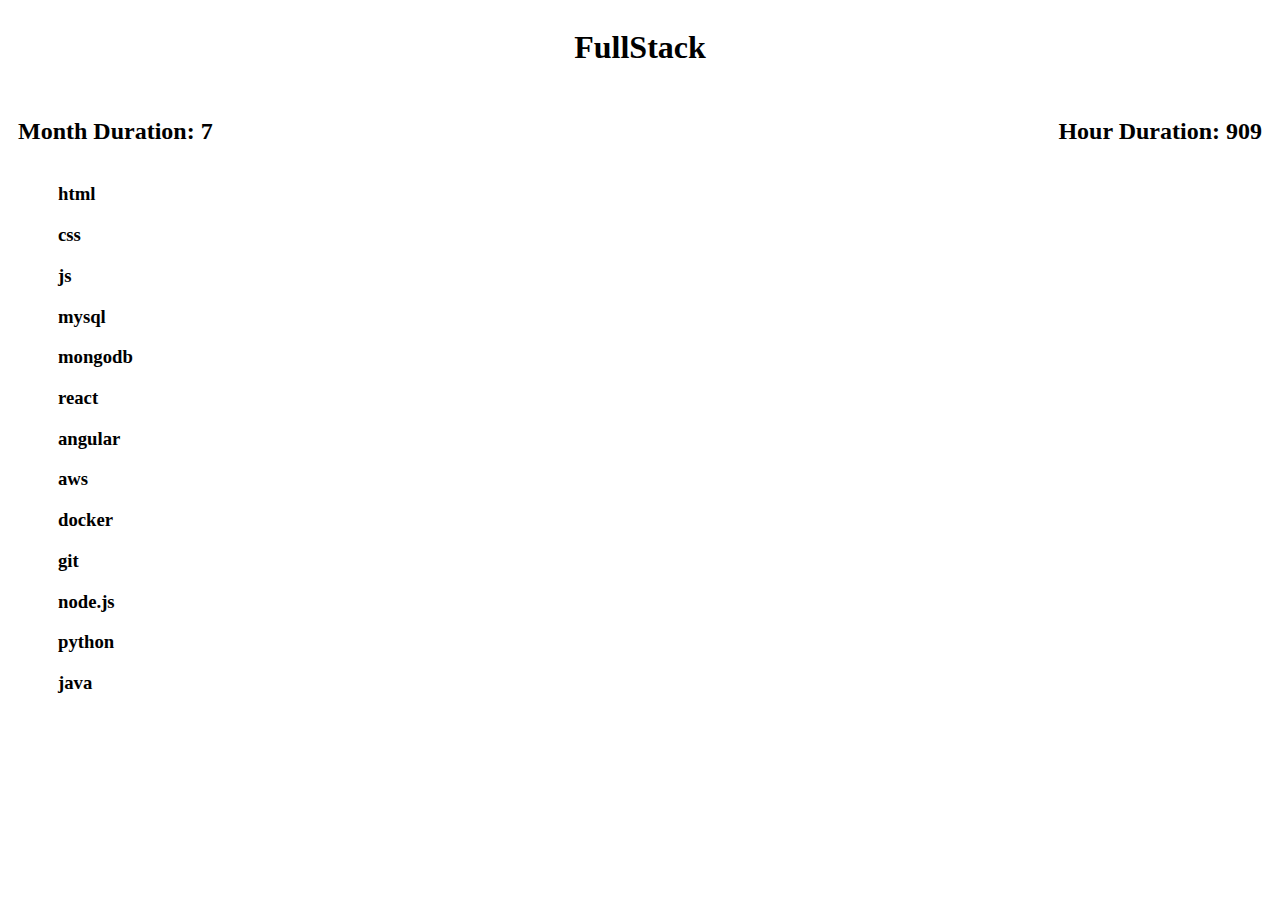
<file: lesson9/1/index.html>
<!doctype html>
<html lang="en">
<head>
    <meta charset="UTF-8">
    <meta name="viewport"
          content="width=device-width, user-scalable=no, initial-scale=1.0, maximum-scale=1.0, minimum-scale=1.0">
    <meta http-equiv="X-UA-Compatible" content="ie=edge">
    <title>Document</title>
    <link rel="stylesheet" href="styles/main.css">
</head>
<body>

<script src="scripts/main.js"></script>

</body>
</html>
</file>
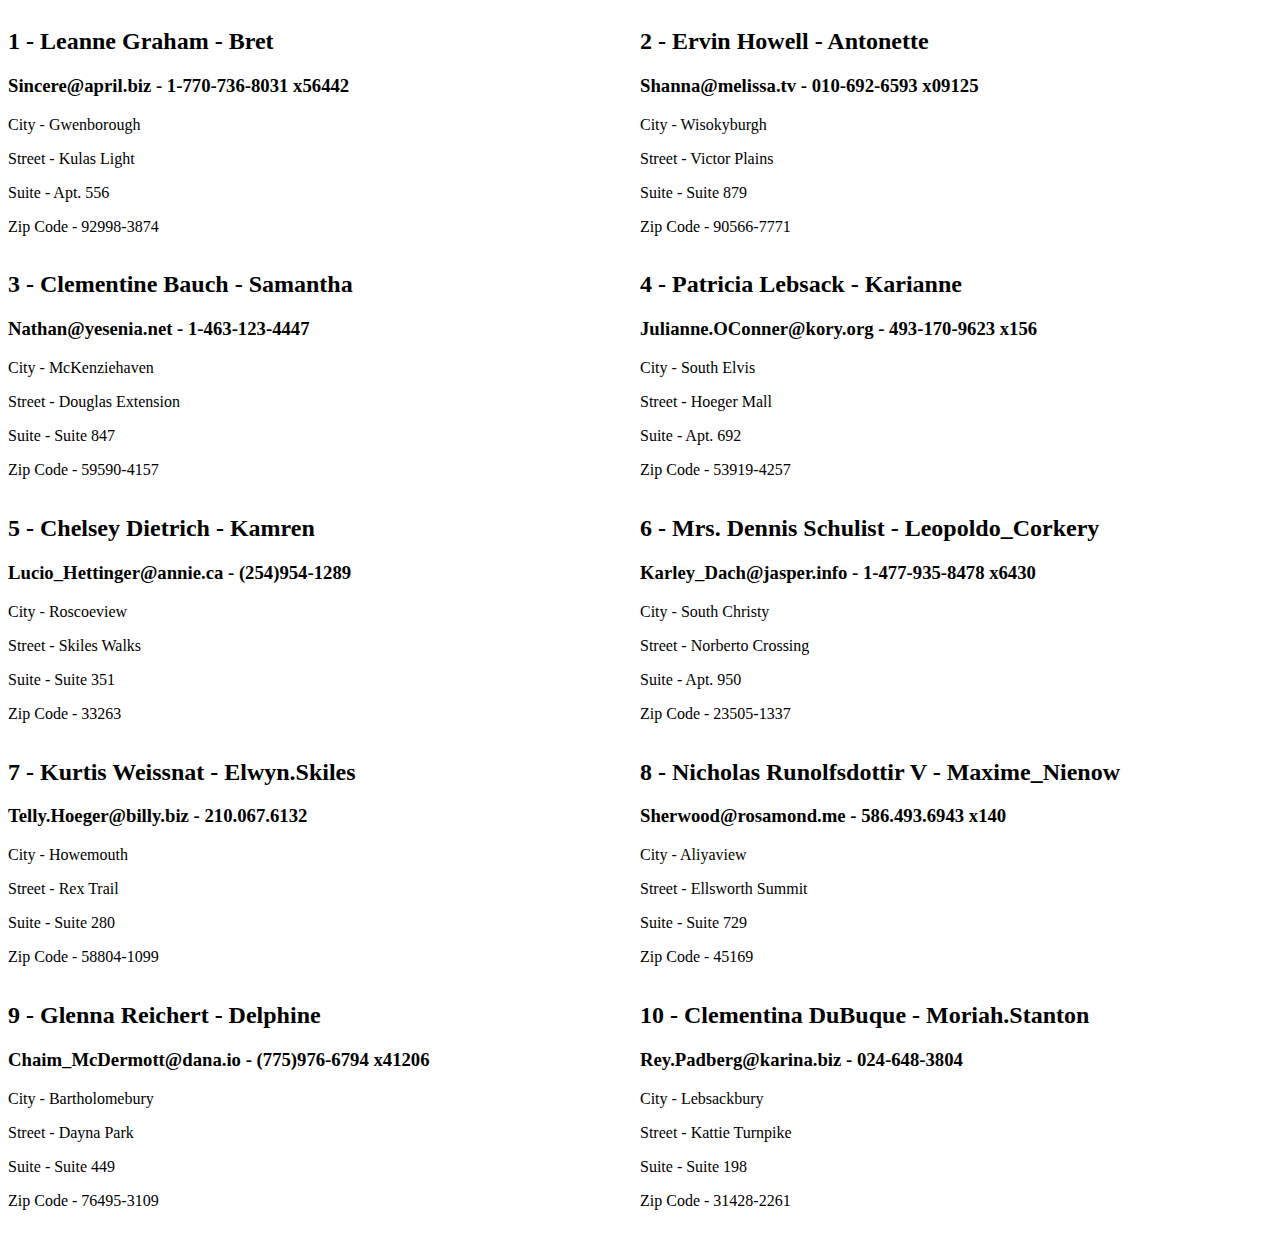
<file: tasks/task3/index.html>
<!DOCTYPE html>
<html lang="en">
<head>
  <meta charset="UTF-8">
  <title>Title</title>
  <script src="scripts/main.js"></script>
  <link rel="stylesheet" href="css/main.css">

</head>
<body>

<!--template 1.1-->



  <!--

  ...
  ...
  ...
  other users

  -->




</body>
</html>
</file>
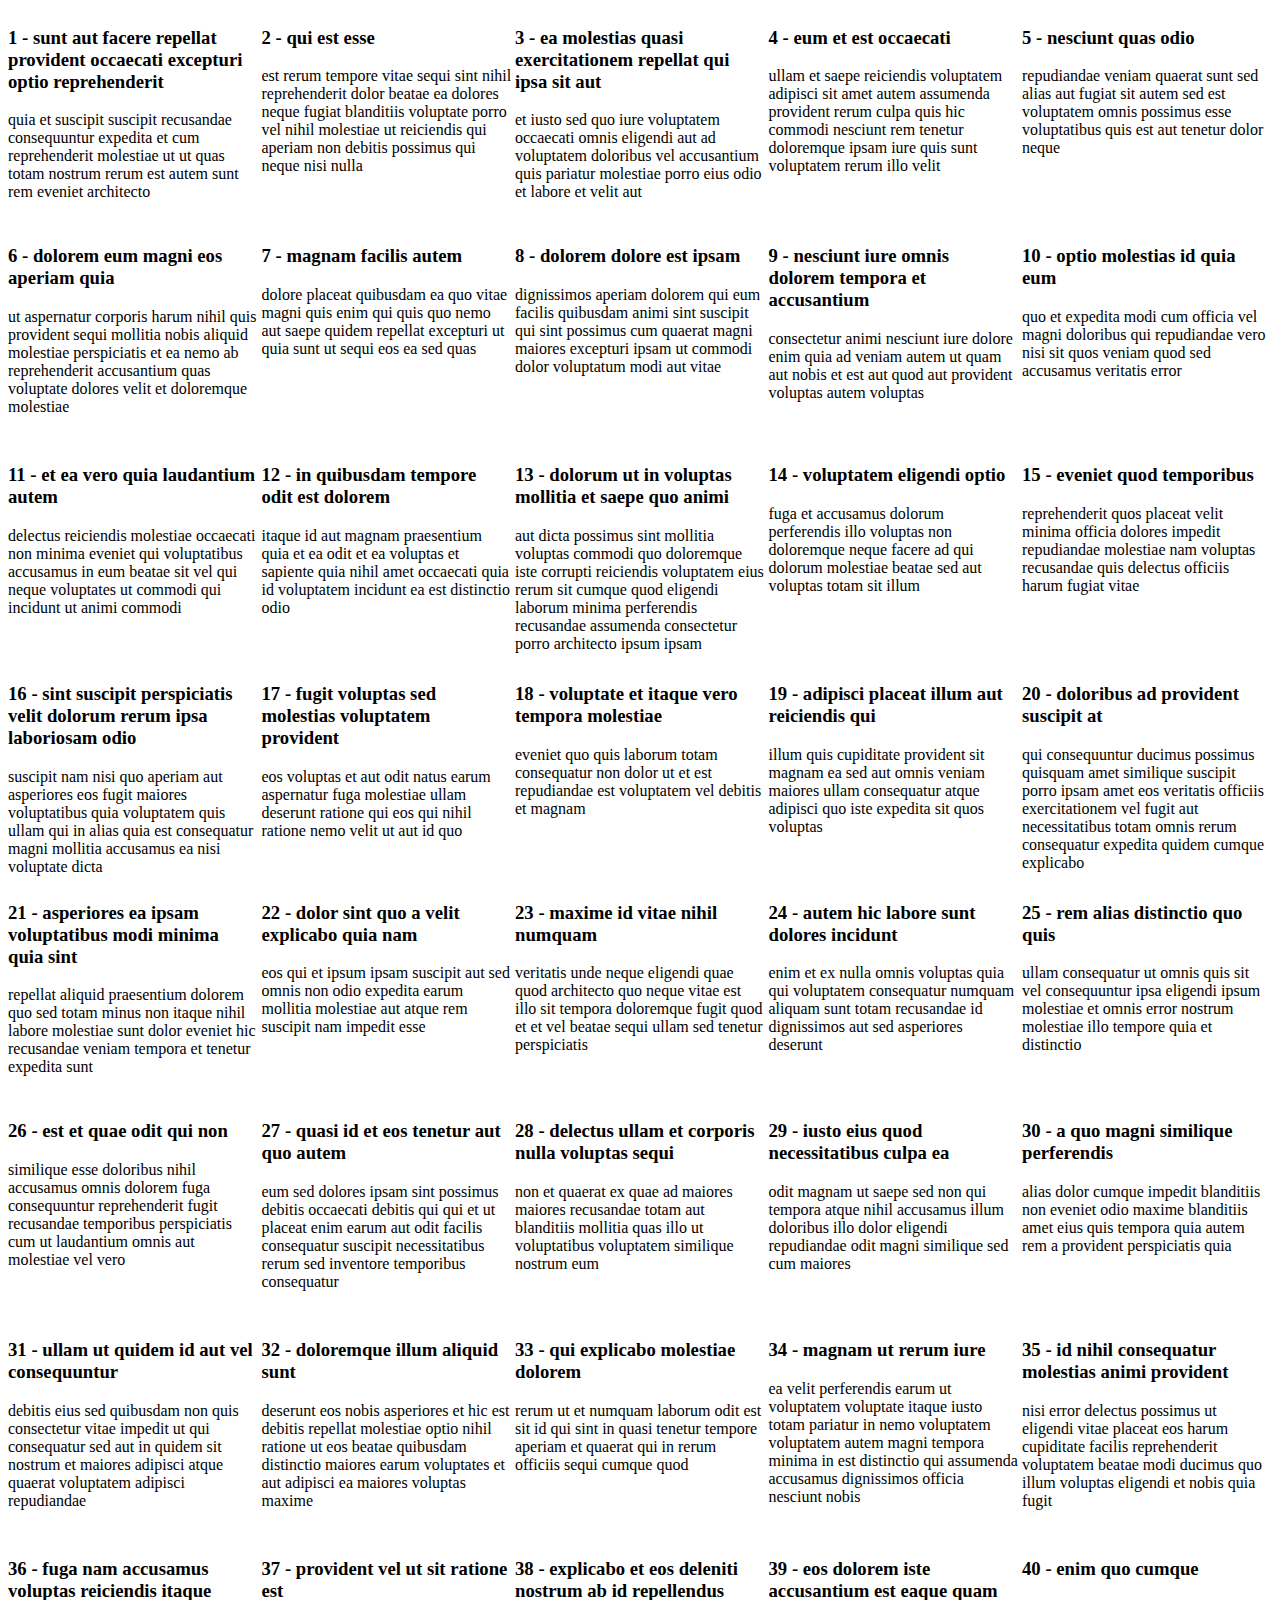
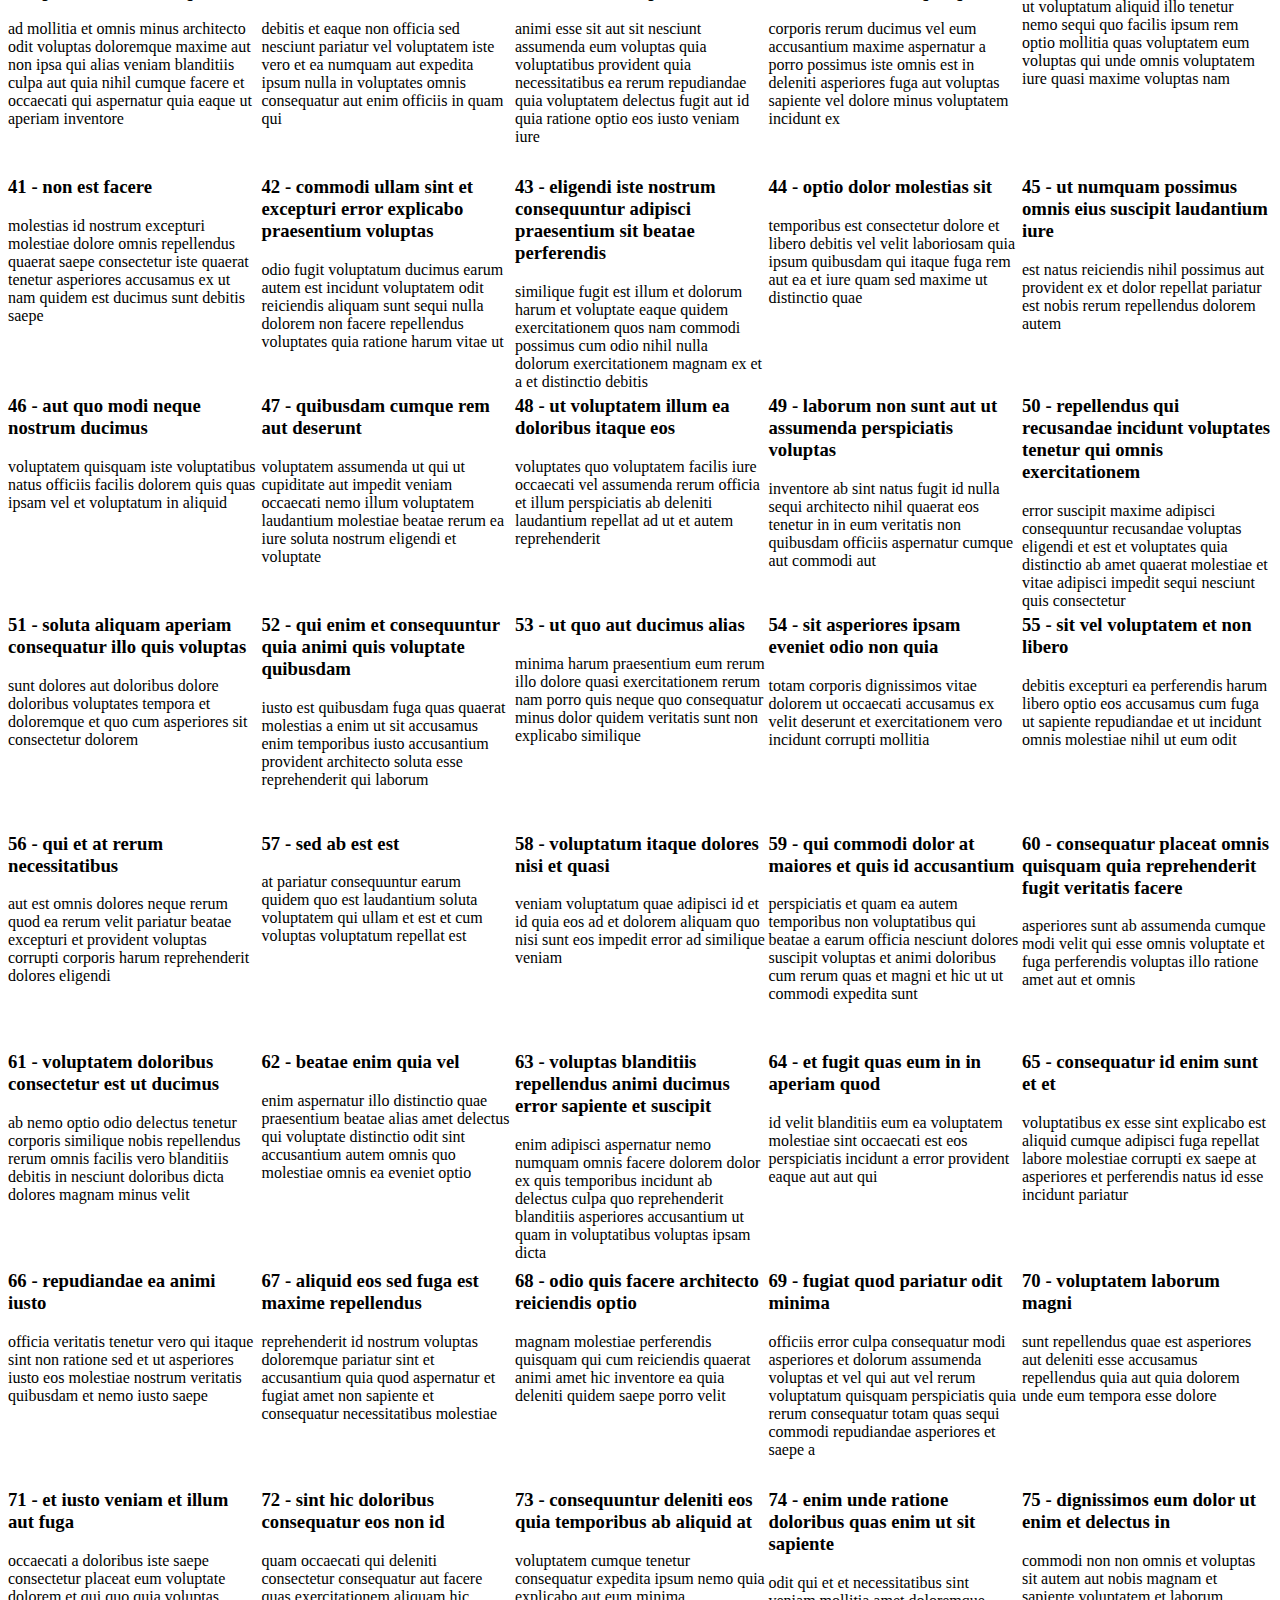
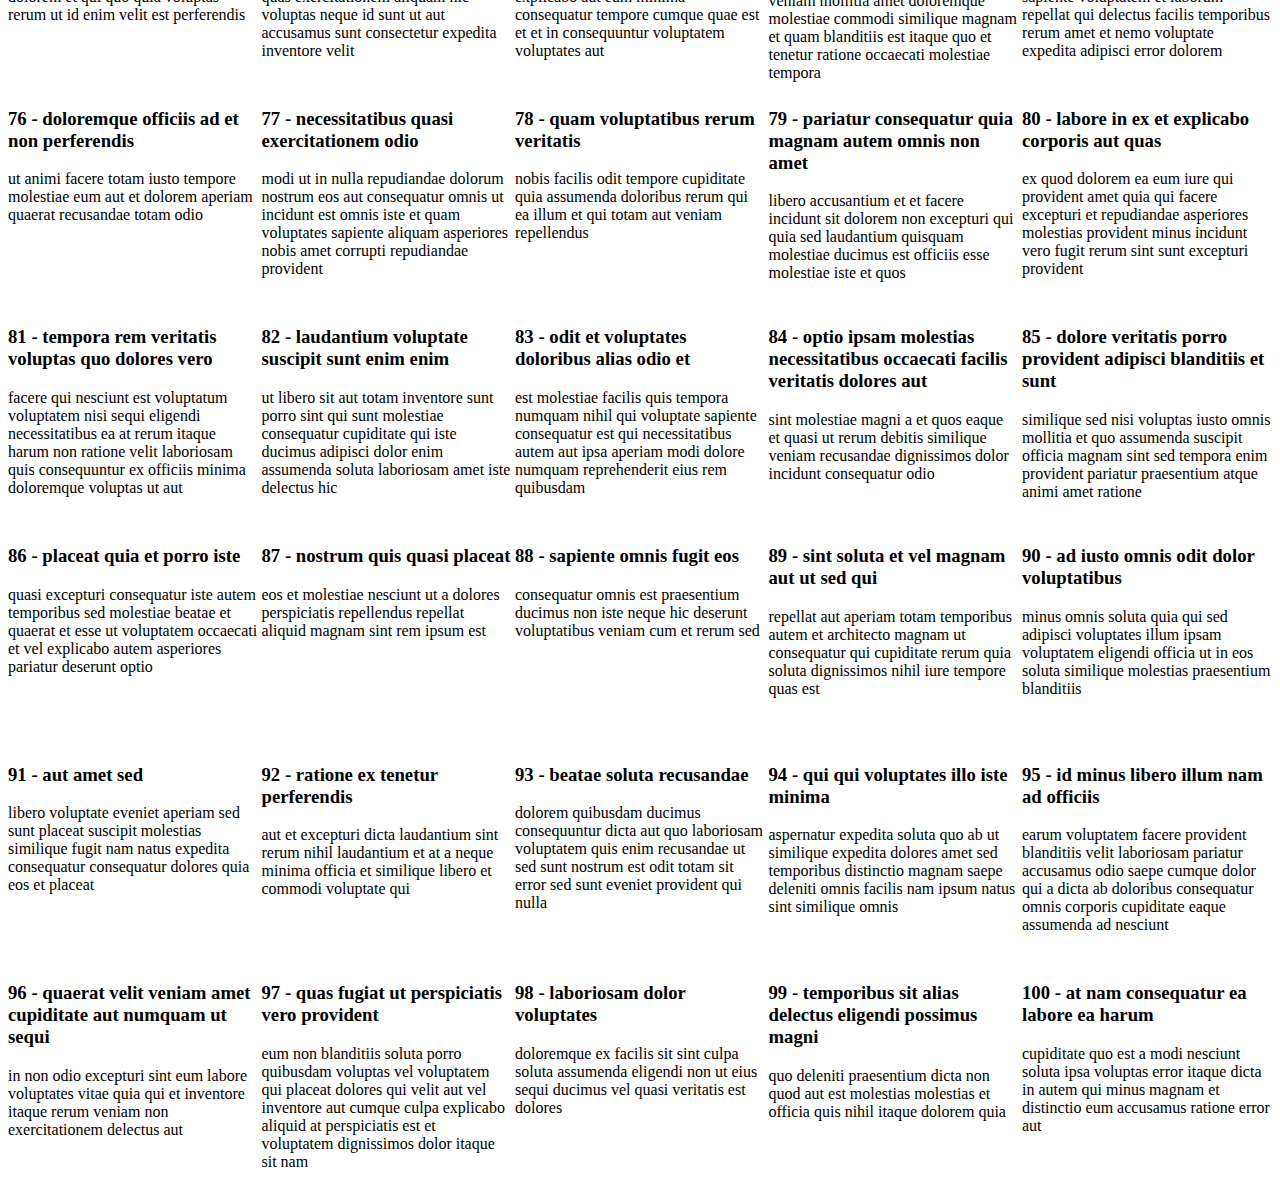
<file: tasks/task5/index.html>
<!DOCTYPE html>
<html lang="en">
<head>
    <meta charset="UTF-8">
    <title>Title</title>
    <script src="scripts/main.js"></script>
    <link rel="stylesheet" href="css/main.css">
</head>
<body>
<!--template 1.1-->


<script>
    /*За допомогою циклу вивести всю інформацію про пости використовуючи шаблон Template 1.1.
    * ЗА допомоги стилів побудувати структуру "сітки" по 5 об'єктів в лінію
    * */
    [
        {
            userId: 1,
            id: 1,
            title: 'sunt aut facere repellat provident occaecati excepturi optio reprehenderit',
            body: 'quia et suscipit\nsuscipit recusandae consequuntur expedita et cum\nreprehenderit molestiae ut ut quas totam\nnostrum rerum est autem sunt rem eveniet architecto'
        },
        {
            userId: 1,
            id: 2,
            title: 'qui est esse',
            body: 'est rerum tempore vitae\nsequi sint nihil reprehenderit dolor beatae ea dolores neque\nfugiat blanditiis voluptate porro vel nihil molestiae ut reiciendis\nqui aperiam non debitis possimus qui neque nisi nulla'
        },
        {
            userId: 1,
            id: 3,
            title: 'ea molestias quasi exercitationem repellat qui ipsa sit aut',
            body: 'et iusto sed quo iure\nvoluptatem occaecati omnis eligendi aut ad\nvoluptatem doloribus vel accusantium quis pariatur\nmolestiae porro eius odio et labore et velit aut'
        },
        {
            userId: 1,
            id: 4,
            title: 'eum et est occaecati',
            body: 'ullam et saepe reiciendis voluptatem adipisci\nsit amet autem assumenda provident rerum culpa\nquis hic commodi nesciunt rem tenetur doloremque ipsam iure\nquis sunt voluptatem rerum illo velit'
        },
        {
            userId: 1,
            id: 5,
            title: 'nesciunt quas odio',
            body: 'repudiandae veniam quaerat sunt sed\nalias aut fugiat sit autem sed est\nvoluptatem omnis possimus esse voluptatibus quis\nest aut tenetur dolor neque'
        },
        {
            userId: 1,
            id: 6,
            title: 'dolorem eum magni eos aperiam quia',
            body: 'ut aspernatur corporis harum nihil quis provident sequi\nmollitia nobis aliquid molestiae\nperspiciatis et ea nemo ab reprehenderit accusantium quas\nvoluptate dolores velit et doloremque molestiae'
        },
        {
            userId: 1,
            id: 7,
            title: 'magnam facilis autem',
            body: 'dolore placeat quibusdam ea quo vitae\nmagni quis enim qui quis quo nemo aut saepe\nquidem repellat excepturi ut quia\nsunt ut sequi eos ea sed quas'
        },
        {
            userId: 1,
            id: 8,
            title: 'dolorem dolore est ipsam',
            body: 'dignissimos aperiam dolorem qui eum\nfacilis quibusdam animi sint suscipit qui sint possimus cum\nquaerat magni maiores excepturi\nipsam ut commodi dolor voluptatum modi aut vitae'
        },
        {
            userId: 1,
            id: 9,
            title: 'nesciunt iure omnis dolorem tempora et accusantium',
            body: 'consectetur animi nesciunt iure dolore\nenim quia ad\nveniam autem ut quam aut nobis\net est aut quod aut provident voluptas autem voluptas'
        },
        {
            userId: 1,
            id: 10,
            title: 'optio molestias id quia eum',
            body: 'quo et expedita modi cum officia vel magni\ndoloribus qui repudiandae\nvero nisi sit\nquos veniam quod sed accusamus veritatis error'
        },
        {
            userId: 2,
            id: 11,
            title: 'et ea vero quia laudantium autem',
            body: 'delectus reiciendis molestiae occaecati non minima eveniet qui voluptatibus\naccusamus in eum beatae sit\nvel qui neque voluptates ut commodi qui incidunt\nut animi commodi'
        },
        {
            userId: 2,
            id: 12,
            title: 'in quibusdam tempore odit est dolorem',
            body: 'itaque id aut magnam\npraesentium quia et ea odit et ea voluptas et\nsapiente quia nihil amet occaecati quia id voluptatem\nincidunt ea est distinctio odio'
        },
        {
            userId: 2,
            id: 13,
            title: 'dolorum ut in voluptas mollitia et saepe quo animi',
            body: 'aut dicta possimus sint mollitia voluptas commodi quo doloremque\niste corrupti reiciendis voluptatem eius rerum\nsit cumque quod eligendi laborum minima\nperferendis recusandae assumenda consectetur porro architecto ipsum ipsam'
        },
        {
            userId: 2,
            id: 14,
            title: 'voluptatem eligendi optio',
            body: 'fuga et accusamus dolorum perferendis illo voluptas\nnon doloremque neque facere\nad qui dolorum molestiae beatae\nsed aut voluptas totam sit illum'
        },
        {
            userId: 2,
            id: 15,
            title: 'eveniet quod temporibus',
            body: 'reprehenderit quos placeat\nvelit minima officia dolores impedit repudiandae molestiae nam\nvoluptas recusandae quis delectus\nofficiis harum fugiat vitae'
        },
        {
            userId: 2,
            id: 16,
            title: 'sint suscipit perspiciatis velit dolorum rerum ipsa laboriosam odio',
            body: 'suscipit nam nisi quo aperiam aut\nasperiores eos fugit maiores voluptatibus quia\nvoluptatem quis ullam qui in alias quia est\nconsequatur magni mollitia accusamus ea nisi voluptate dicta'
        },
        {
            userId: 2,
            id: 17,
            title: 'fugit voluptas sed molestias voluptatem provident',
            body: 'eos voluptas et aut odit natus earum\naspernatur fuga molestiae ullam\ndeserunt ratione qui eos\nqui nihil ratione nemo velit ut aut id quo'
        },
        {
            userId: 2,
            id: 18,
            title: 'voluptate et itaque vero tempora molestiae',
            body: 'eveniet quo quis\nlaborum totam consequatur non dolor\nut et est repudiandae\nest voluptatem vel debitis et magnam'
        },
        {
            userId: 2,
            id: 19,
            title: 'adipisci placeat illum aut reiciendis qui',
            body: 'illum quis cupiditate provident sit magnam\nea sed aut omnis\nveniam maiores ullam consequatur atque\nadipisci quo iste expedita sit quos voluptas'
        },
        {
            userId: 2,
            id: 20,
            title: 'doloribus ad provident suscipit at',
            body: 'qui consequuntur ducimus possimus quisquam amet similique\nsuscipit porro ipsam amet\neos veritatis officiis exercitationem vel fugit aut necessitatibus totam\nomnis rerum consequatur expedita quidem cumque explicabo'
        },
        {
            userId: 3,
            id: 21,
            title: 'asperiores ea ipsam voluptatibus modi minima quia sint',
            body: 'repellat aliquid praesentium dolorem quo\nsed totam minus non itaque\nnihil labore molestiae sunt dolor eveniet hic recusandae veniam\ntempora et tenetur expedita sunt'
        },
        {
            userId: 3,
            id: 22,
            title: 'dolor sint quo a velit explicabo quia nam',
            body: 'eos qui et ipsum ipsam suscipit aut\nsed omnis non odio\nexpedita earum mollitia molestiae aut atque rem suscipit\nnam impedit esse'
        },
        {
            userId: 3,
            id: 23,
            title: 'maxime id vitae nihil numquam',
            body: 'veritatis unde neque eligendi\nquae quod architecto quo neque vitae\nest illo sit tempora doloremque fugit quod\net et vel beatae sequi ullam sed tenetur perspiciatis'
        },
        {
            userId: 3,
            id: 24,
            title: 'autem hic labore sunt dolores incidunt',
            body: 'enim et ex nulla\nomnis voluptas quia qui\nvoluptatem consequatur numquam aliquam sunt\ntotam recusandae id dignissimos aut sed asperiores deserunt'
        },
        {
            userId: 3,
            id: 25,
            title: 'rem alias distinctio quo quis',
            body: 'ullam consequatur ut\nomnis quis sit vel consequuntur\nipsa eligendi ipsum molestiae et omnis error nostrum\nmolestiae illo tempore quia et distinctio'
        },
        {
            userId: 3,
            id: 26,
            title: 'est et quae odit qui non',
            body: 'similique esse doloribus nihil accusamus\nomnis dolorem fuga consequuntur reprehenderit fugit recusandae temporibus\nperspiciatis cum ut laudantium\nomnis aut molestiae vel vero'
        },
        {
            userId: 3,
            id: 27,
            title: 'quasi id et eos tenetur aut quo autem',
            body: 'eum sed dolores ipsam sint possimus debitis occaecati\ndebitis qui qui et\nut placeat enim earum aut odit facilis\nconsequatur suscipit necessitatibus rerum sed inventore temporibus consequatur'
        },
        {
            userId: 3,
            id: 28,
            title: 'delectus ullam et corporis nulla voluptas sequi',
            body: 'non et quaerat ex quae ad maiores\nmaiores recusandae totam aut blanditiis mollitia quas illo\nut voluptatibus voluptatem\nsimilique nostrum eum'
        },
        {
            userId: 3,
            id: 29,
            title: 'iusto eius quod necessitatibus culpa ea',
            body: 'odit magnam ut saepe sed non qui\ntempora atque nihil\naccusamus illum doloribus illo dolor\neligendi repudiandae odit magni similique sed cum maiores'
        },
        {
            userId: 3,
            id: 30,
            title: 'a quo magni similique perferendis',
            body: 'alias dolor cumque\nimpedit blanditiis non eveniet odio maxime\nblanditiis amet eius quis tempora quia autem rem\na provident perspiciatis quia'
        },
        {
            userId: 4,
            id: 31,
            title: 'ullam ut quidem id aut vel consequuntur',
            body: 'debitis eius sed quibusdam non quis consectetur vitae\nimpedit ut qui consequatur sed aut in\nquidem sit nostrum et maiores adipisci atque\nquaerat voluptatem adipisci repudiandae'
        },
        {
            userId: 4,
            id: 32,
            title: 'doloremque illum aliquid sunt',
            body: 'deserunt eos nobis asperiores et hic\nest debitis repellat molestiae optio\nnihil ratione ut eos beatae quibusdam distinctio maiores\nearum voluptates et aut adipisci ea maiores voluptas maxime'
        },
        {
            userId: 4,
            id: 33,
            title: 'qui explicabo molestiae dolorem',
            body: 'rerum ut et numquam laborum odit est sit\nid qui sint in\nquasi tenetur tempore aperiam et quaerat qui in\nrerum officiis sequi cumque quod'
        },
        {
            userId: 4,
            id: 34,
            title: 'magnam ut rerum iure',
            body: 'ea velit perferendis earum ut voluptatem voluptate itaque iusto\ntotam pariatur in\nnemo voluptatem voluptatem autem magni tempora minima in\nest distinctio qui assumenda accusamus dignissimos officia nesciunt nobis'
        },
        {
            userId: 4,
            id: 35,
            title: 'id nihil consequatur molestias animi provident',
            body: 'nisi error delectus possimus ut eligendi vitae\nplaceat eos harum cupiditate facilis reprehenderit voluptatem beatae\nmodi ducimus quo illum voluptas eligendi\net nobis quia fugit'
        },
        {
            userId: 4,
            id: 36,
            title: 'fuga nam accusamus voluptas reiciendis itaque',
            body: 'ad mollitia et omnis minus architecto odit\nvoluptas doloremque maxime aut non ipsa qui alias veniam\nblanditiis culpa aut quia nihil cumque facere et occaecati\nqui aspernatur quia eaque ut aperiam inventore'
        },
        {
            userId: 4,
            id: 37,
            title: 'provident vel ut sit ratione est',
            body: 'debitis et eaque non officia sed nesciunt pariatur vel\nvoluptatem iste vero et ea\nnumquam aut expedita ipsum nulla in\nvoluptates omnis consequatur aut enim officiis in quam qui'
        },
        {
            userId: 4,
            id: 38,
            title: 'explicabo et eos deleniti nostrum ab id repellendus',
            body: 'animi esse sit aut sit nesciunt assumenda eum voluptas\nquia voluptatibus provident quia necessitatibus ea\nrerum repudiandae quia voluptatem delectus fugit aut id quia\nratione optio eos iusto veniam iure'
        },
        {
            userId: 4,
            id: 39,
            title: 'eos dolorem iste accusantium est eaque quam',
            body: 'corporis rerum ducimus vel eum accusantium\nmaxime aspernatur a porro possimus iste omnis\nest in deleniti asperiores fuga aut\nvoluptas sapiente vel dolore minus voluptatem incidunt ex'
        },
        {
            userId: 4,
            id: 40,
            title: 'enim quo cumque',
            body: 'ut voluptatum aliquid illo tenetur nemo sequi quo facilis\nipsum rem optio mollitia quas\nvoluptatem eum voluptas qui\nunde omnis voluptatem iure quasi maxime voluptas nam'
        },
        {
            userId: 5,
            id: 41,
            title: 'non est facere',
            body: 'molestias id nostrum\nexcepturi molestiae dolore omnis repellendus quaerat saepe\nconsectetur iste quaerat tenetur asperiores accusamus ex ut\nnam quidem est ducimus sunt debitis saepe'
        },
        {
            userId: 5,
            id: 42,
            title: 'commodi ullam sint et excepturi error explicabo praesentium voluptas',
            body: 'odio fugit voluptatum ducimus earum autem est incidunt voluptatem\nodit reiciendis aliquam sunt sequi nulla dolorem\nnon facere repellendus voluptates quia\nratione harum vitae ut'
        },
        {
            userId: 5,
            id: 43,
            title: 'eligendi iste nostrum consequuntur adipisci praesentium sit beatae perferendis',
            body: 'similique fugit est\nillum et dolorum harum et voluptate eaque quidem\nexercitationem quos nam commodi possimus cum odio nihil nulla\ndolorum exercitationem magnam ex et a et distinctio debitis'
        },
        {
            userId: 5,
            id: 44,
            title: 'optio dolor molestias sit',
            body: 'temporibus est consectetur dolore\net libero debitis vel velit laboriosam quia\nipsum quibusdam qui itaque fuga rem aut\nea et iure quam sed maxime ut distinctio quae'
        },
        {
            userId: 5,
            id: 45,
            title: 'ut numquam possimus omnis eius suscipit laudantium iure',
            body: 'est natus reiciendis nihil possimus aut provident\nex et dolor\nrepellat pariatur est\nnobis rerum repellendus dolorem autem'
        },
        {
            userId: 5,
            id: 46,
            title: 'aut quo modi neque nostrum ducimus',
            body: 'voluptatem quisquam iste\nvoluptatibus natus officiis facilis dolorem\nquis quas ipsam\nvel et voluptatum in aliquid'
        },
        {
            userId: 5,
            id: 47,
            title: 'quibusdam cumque rem aut deserunt',
            body: 'voluptatem assumenda ut qui ut cupiditate aut impedit veniam\noccaecati nemo illum voluptatem laudantium\nmolestiae beatae rerum ea iure soluta nostrum\neligendi et voluptate'
        },
        {
            userId: 5,
            id: 48,
            title: 'ut voluptatem illum ea doloribus itaque eos',
            body: 'voluptates quo voluptatem facilis iure occaecati\nvel assumenda rerum officia et\nillum perspiciatis ab deleniti\nlaudantium repellat ad ut et autem reprehenderit'
        },
        {
            userId: 5,
            id: 49,
            title: 'laborum non sunt aut ut assumenda perspiciatis voluptas',
            body: 'inventore ab sint\nnatus fugit id nulla sequi architecto nihil quaerat\neos tenetur in in eum veritatis non\nquibusdam officiis aspernatur cumque aut commodi aut'
        },
        {
            userId: 5,
            id: 50,
            title: 'repellendus qui recusandae incidunt voluptates tenetur qui omnis exercitationem',
            body: 'error suscipit maxime adipisci consequuntur recusandae\nvoluptas eligendi et est et voluptates\nquia distinctio ab amet quaerat molestiae et vitae\nadipisci impedit sequi nesciunt quis consectetur'
        },
        {
            userId: 6,
            id: 51,
            title: 'soluta aliquam aperiam consequatur illo quis voluptas',
            body: 'sunt dolores aut doloribus\ndolore doloribus voluptates tempora et\ndoloremque et quo\ncum asperiores sit consectetur dolorem'
        },
        {
            userId: 6,
            id: 52,
            title: 'qui enim et consequuntur quia animi quis voluptate quibusdam',
            body: 'iusto est quibusdam fuga quas quaerat molestias\na enim ut sit accusamus enim\ntemporibus iusto accusantium provident architecto\nsoluta esse reprehenderit qui laborum'
        },
        {
            userId: 6,
            id: 53,
            title: 'ut quo aut ducimus alias',
            body: 'minima harum praesentium eum rerum illo dolore\nquasi exercitationem rerum nam\nporro quis neque quo\nconsequatur minus dolor quidem veritatis sunt non explicabo similique'
        },
        {
            userId: 6,
            id: 54,
            title: 'sit asperiores ipsam eveniet odio non quia',
            body: 'totam corporis dignissimos\nvitae dolorem ut occaecati accusamus\nex velit deserunt\net exercitationem vero incidunt corrupti mollitia'
        },
        {
            userId: 6,
            id: 55,
            title: 'sit vel voluptatem et non libero',
            body: 'debitis excepturi ea perferendis harum libero optio\neos accusamus cum fuga ut sapiente repudiandae\net ut incidunt omnis molestiae\nnihil ut eum odit'
        },
        {
            userId: 6,
            id: 56,
            title: 'qui et at rerum necessitatibus',
            body: 'aut est omnis dolores\nneque rerum quod ea rerum velit pariatur beatae excepturi\net provident voluptas corrupti\ncorporis harum reprehenderit dolores eligendi'
        },
        {
            userId: 6,
            id: 57,
            title: 'sed ab est est',
            body: 'at pariatur consequuntur earum quidem\nquo est laudantium soluta voluptatem\nqui ullam et est\net cum voluptas voluptatum repellat est'
        },
        {
            userId: 6,
            id: 58,
            title: 'voluptatum itaque dolores nisi et quasi',
            body: 'veniam voluptatum quae adipisci id\net id quia eos ad et dolorem\naliquam quo nisi sunt eos impedit error\nad similique veniam'
        },
        {
            userId: 6,
            id: 59,
            title: 'qui commodi dolor at maiores et quis id accusantium',
            body: 'perspiciatis et quam ea autem temporibus non voluptatibus qui\nbeatae a earum officia nesciunt dolores suscipit voluptas et\nanimi doloribus cum rerum quas et magni\net hic ut ut commodi expedita sunt'
        },
        {
            userId: 6,
            id: 60,
            title: 'consequatur placeat omnis quisquam quia reprehenderit fugit veritatis facere',
            body: 'asperiores sunt ab assumenda cumque modi velit\nqui esse omnis\nvoluptate et fuga perferendis voluptas\nillo ratione amet aut et omnis'
        },
        {
            userId: 7,
            id: 61,
            title: 'voluptatem doloribus consectetur est ut ducimus',
            body: 'ab nemo optio odio\ndelectus tenetur corporis similique nobis repellendus rerum omnis facilis\nvero blanditiis debitis in nesciunt doloribus dicta dolores\nmagnam minus velit'
        },
        {
            userId: 7,
            id: 62,
            title: 'beatae enim quia vel',
            body: 'enim aspernatur illo distinctio quae praesentium\nbeatae alias amet delectus qui voluptate distinctio\nodit sint accusantium autem omnis\nquo molestiae omnis ea eveniet optio'
        },
        {
            userId: 7,
            id: 63,
            title: 'voluptas blanditiis repellendus animi ducimus error sapiente et suscipit',
            body: 'enim adipisci aspernatur nemo\nnumquam omnis facere dolorem dolor ex quis temporibus incidunt\nab delectus culpa quo reprehenderit blanditiis asperiores\naccusantium ut quam in voluptatibus voluptas ipsam dicta'
        },
        {
            userId: 7,
            id: 64,
            title: 'et fugit quas eum in in aperiam quod',
            body: 'id velit blanditiis\neum ea voluptatem\nmolestiae sint occaecati est eos perspiciatis\nincidunt a error provident eaque aut aut qui'
        },
        {
            userId: 7,
            id: 65,
            title: 'consequatur id enim sunt et et',
            body: 'voluptatibus ex esse\nsint explicabo est aliquid cumque adipisci fuga repellat labore\nmolestiae corrupti ex saepe at asperiores et perferendis\nnatus id esse incidunt pariatur'
        },
        {
            userId: 7,
            id: 66,
            title: 'repudiandae ea animi iusto',
            body: 'officia veritatis tenetur vero qui itaque\nsint non ratione\nsed et ut asperiores iusto eos molestiae nostrum\nveritatis quibusdam et nemo iusto saepe'
        },
        {
            userId: 7,
            id: 67,
            title: 'aliquid eos sed fuga est maxime repellendus',
            body: 'reprehenderit id nostrum\nvoluptas doloremque pariatur sint et accusantium quia quod aspernatur\net fugiat amet\nnon sapiente et consequatur necessitatibus molestiae'
        },
        {
            userId: 7,
            id: 68,
            title: 'odio quis facere architecto reiciendis optio',
            body: 'magnam molestiae perferendis quisquam\nqui cum reiciendis\nquaerat animi amet hic inventore\nea quia deleniti quidem saepe porro velit'
        },
        {
            userId: 7,
            id: 69,
            title: 'fugiat quod pariatur odit minima',
            body: 'officiis error culpa consequatur modi asperiores et\ndolorum assumenda voluptas et vel qui aut vel rerum\nvoluptatum quisquam perspiciatis quia rerum consequatur totam quas\nsequi commodi repudiandae asperiores et saepe a'
        },
        {
            userId: 7,
            id: 70,
            title: 'voluptatem laborum magni',
            body: 'sunt repellendus quae\nest asperiores aut deleniti esse accusamus repellendus quia aut\nquia dolorem unde\neum tempora esse dolore'
        },
        {
            userId: 8,
            id: 71,
            title: 'et iusto veniam et illum aut fuga',
            body: 'occaecati a doloribus\niste saepe consectetur placeat eum voluptate dolorem et\nqui quo quia voluptas\nrerum ut id enim velit est perferendis'
        },
        {
            userId: 8,
            id: 72,
            title: 'sint hic doloribus consequatur eos non id',
            body: 'quam occaecati qui deleniti consectetur\nconsequatur aut facere quas exercitationem aliquam hic voluptas\nneque id sunt ut aut accusamus\nsunt consectetur expedita inventore velit'
        },
        {
            userId: 8,
            id: 73,
            title: 'consequuntur deleniti eos quia temporibus ab aliquid at',
            body: 'voluptatem cumque tenetur consequatur expedita ipsum nemo quia explicabo\naut eum minima consequatur\ntempore cumque quae est et\net in consequuntur voluptatem voluptates aut'
        },
        {
            userId: 8,
            id: 74,
            title: 'enim unde ratione doloribus quas enim ut sit sapiente',
            body: 'odit qui et et necessitatibus sint veniam\nmollitia amet doloremque molestiae commodi similique magnam et quam\nblanditiis est itaque\nquo et tenetur ratione occaecati molestiae tempora'
        },
        {
            userId: 8,
            id: 75,
            title: 'dignissimos eum dolor ut enim et delectus in',
            body: 'commodi non non omnis et voluptas sit\nautem aut nobis magnam et sapiente voluptatem\net laborum repellat qui delectus facilis temporibus\nrerum amet et nemo voluptate expedita adipisci error dolorem'
        },
        {
            userId: 8,
            id: 76,
            title: 'doloremque officiis ad et non perferendis',
            body: 'ut animi facere\ntotam iusto tempore\nmolestiae eum aut et dolorem aperiam\nquaerat recusandae totam odio'
        },
        {
            userId: 8,
            id: 77,
            title: 'necessitatibus quasi exercitationem odio',
            body: 'modi ut in nulla repudiandae dolorum nostrum eos\naut consequatur omnis\nut incidunt est omnis iste et quam\nvoluptates sapiente aliquam asperiores nobis amet corrupti repudiandae provident'
        },
        {
            userId: 8,
            id: 78,
            title: 'quam voluptatibus rerum veritatis',
            body: 'nobis facilis odit tempore cupiditate quia\nassumenda doloribus rerum qui ea\nillum et qui totam\naut veniam repellendus'
        },
        {
            userId: 8,
            id: 79,
            title: 'pariatur consequatur quia magnam autem omnis non amet',
            body: 'libero accusantium et et facere incidunt sit dolorem\nnon excepturi qui quia sed laudantium\nquisquam molestiae ducimus est\nofficiis esse molestiae iste et quos'
        },
        {
            userId: 8,
            id: 80,
            title: 'labore in ex et explicabo corporis aut quas',
            body: 'ex quod dolorem ea eum iure qui provident amet\nquia qui facere excepturi et repudiandae\nasperiores molestias provident\nminus incidunt vero fugit rerum sint sunt excepturi provident'
        },
        {
            userId: 9,
            id: 81,
            title: 'tempora rem veritatis voluptas quo dolores vero',
            body: 'facere qui nesciunt est voluptatum voluptatem nisi\nsequi eligendi necessitatibus ea at rerum itaque\nharum non ratione velit laboriosam quis consequuntur\nex officiis minima doloremque voluptas ut aut'
        },
        {
            userId: 9,
            id: 82,
            title: 'laudantium voluptate suscipit sunt enim enim',
            body: 'ut libero sit aut totam inventore sunt\nporro sint qui sunt molestiae\nconsequatur cupiditate qui iste ducimus adipisci\ndolor enim assumenda soluta laboriosam amet iste delectus hic'
        },
        {
            userId: 9,
            id: 83,
            title: 'odit et voluptates doloribus alias odio et',
            body: 'est molestiae facilis quis tempora numquam nihil qui\nvoluptate sapiente consequatur est qui\nnecessitatibus autem aut ipsa aperiam modi dolore numquam\nreprehenderit eius rem quibusdam'
        },
        {
            userId: 9,
            id: 84,
            title: 'optio ipsam molestias necessitatibus occaecati facilis veritatis dolores aut',
            body: 'sint molestiae magni a et quos\neaque et quasi\nut rerum debitis similique veniam\nrecusandae dignissimos dolor incidunt consequatur odio'
        },
        {
            userId: 9,
            id: 85,
            title: 'dolore veritatis porro provident adipisci blanditiis et sunt',
            body: 'similique sed nisi voluptas iusto omnis\nmollitia et quo\nassumenda suscipit officia magnam sint sed tempora\nenim provident pariatur praesentium atque animi amet ratione'
        },
        {
            userId: 9,
            id: 86,
            title: 'placeat quia et porro iste',
            body: 'quasi excepturi consequatur iste autem temporibus sed molestiae beatae\net quaerat et esse ut\nvoluptatem occaecati et vel explicabo autem\nasperiores pariatur deserunt optio'
        },
        {
            userId: 9,
            id: 87,
            title: 'nostrum quis quasi placeat',
            body: 'eos et molestiae\nnesciunt ut a\ndolores perspiciatis repellendus repellat aliquid\nmagnam sint rem ipsum est'
        },
        {
            userId: 9,
            id: 88,
            title: 'sapiente omnis fugit eos',
            body: 'consequatur omnis est praesentium\nducimus non iste\nneque hic deserunt\nvoluptatibus veniam cum et rerum sed'
        },
        {
            userId: 9,
            id: 89,
            title: 'sint soluta et vel magnam aut ut sed qui',
            body: 'repellat aut aperiam totam temporibus autem et\narchitecto magnam ut\nconsequatur qui cupiditate rerum quia soluta dignissimos nihil iure\ntempore quas est'
        },
        {
            userId: 9,
            id: 90,
            title: 'ad iusto omnis odit dolor voluptatibus',
            body: 'minus omnis soluta quia\nqui sed adipisci voluptates illum ipsam voluptatem\neligendi officia ut in\neos soluta similique molestias praesentium blanditiis'
        },
        {
            userId: 10,
            id: 91,
            title: 'aut amet sed',
            body: 'libero voluptate eveniet aperiam sed\nsunt placeat suscipit molestias\nsimilique fugit nam natus\nexpedita consequatur consequatur dolores quia eos et placeat'
        },
        {
            userId: 10,
            id: 92,
            title: 'ratione ex tenetur perferendis',
            body: 'aut et excepturi dicta laudantium sint rerum nihil\nlaudantium et at\na neque minima officia et similique libero et\ncommodi voluptate qui'
        },
        {
            userId: 10,
            id: 93,
            title: 'beatae soluta recusandae',
            body: 'dolorem quibusdam ducimus consequuntur dicta aut quo laboriosam\nvoluptatem quis enim recusandae ut sed sunt\nnostrum est odit totam\nsit error sed sunt eveniet provident qui nulla'
        },
        {
            userId: 10,
            id: 94,
            title: 'qui qui voluptates illo iste minima',
            body: 'aspernatur expedita soluta quo ab ut similique\nexpedita dolores amet\nsed temporibus distinctio magnam saepe deleniti\nomnis facilis nam ipsum natus sint similique omnis'
        },
        {
            userId: 10,
            id: 95,
            title: 'id minus libero illum nam ad officiis',
            body: 'earum voluptatem facere provident blanditiis velit laboriosam\npariatur accusamus odio saepe\ncumque dolor qui a dicta ab doloribus consequatur omnis\ncorporis cupiditate eaque assumenda ad nesciunt'
        },
        {
            userId: 10,
            id: 96,
            title: 'quaerat velit veniam amet cupiditate aut numquam ut sequi',
            body: 'in non odio excepturi sint eum\nlabore voluptates vitae quia qui et\ninventore itaque rerum\nveniam non exercitationem delectus aut'
        },
        {
            userId: 10,
            id: 97,
            title: 'quas fugiat ut perspiciatis vero provident',
            body: 'eum non blanditiis soluta porro quibusdam voluptas\nvel voluptatem qui placeat dolores qui velit aut\nvel inventore aut cumque culpa explicabo aliquid at\nperspiciatis est et voluptatem dignissimos dolor itaque sit nam'
        },
        {
            userId: 10,
            id: 98,
            title: 'laboriosam dolor voluptates',
            body: 'doloremque ex facilis sit sint culpa\nsoluta assumenda eligendi non ut eius\nsequi ducimus vel quasi\nveritatis est dolores'
        },
        {
            userId: 10,
            id: 99,
            title: 'temporibus sit alias delectus eligendi possimus magni',
            body: 'quo deleniti praesentium dicta non quod\naut est molestias\nmolestias et officia quis nihil\nitaque dolorem quia'
        },
        {
            userId: 10,
            id: 100,
            title: 'at nam consequatur ea labore ea harum',
            body: 'cupiditate quo est a modi nesciunt soluta\nipsa voluptas error itaque dicta in\nautem qui minus magnam et distinctio eum\naccusamus ratione error aut'
        }
    ];
</script>
</body>
</html>
</file>
<file: lesson9/1/styles/main.css>
.title {
    display: flex;
    margin: 0;
    justify-content: center;
}

.father {
    display: flex;
    justify-content: space-between;
    margin: 10px;
}

.mother {
    margin-left: 50px;
}
</file>
<file: tasks/task3/css/main.css>
.father{
    display: flex;
    flex-flow: row wrap;
    justify-content: space-around;
}

.users-box{
    float: left;
    width: 50%;
}
</file>
<file: tasks/task5/css/main.css>
.father{
    display: flex;
    justify-content: space-between;
    flex-wrap: wrap;
}

.post-card{
    height: 200px;
    width: 250px;
}
</file>
